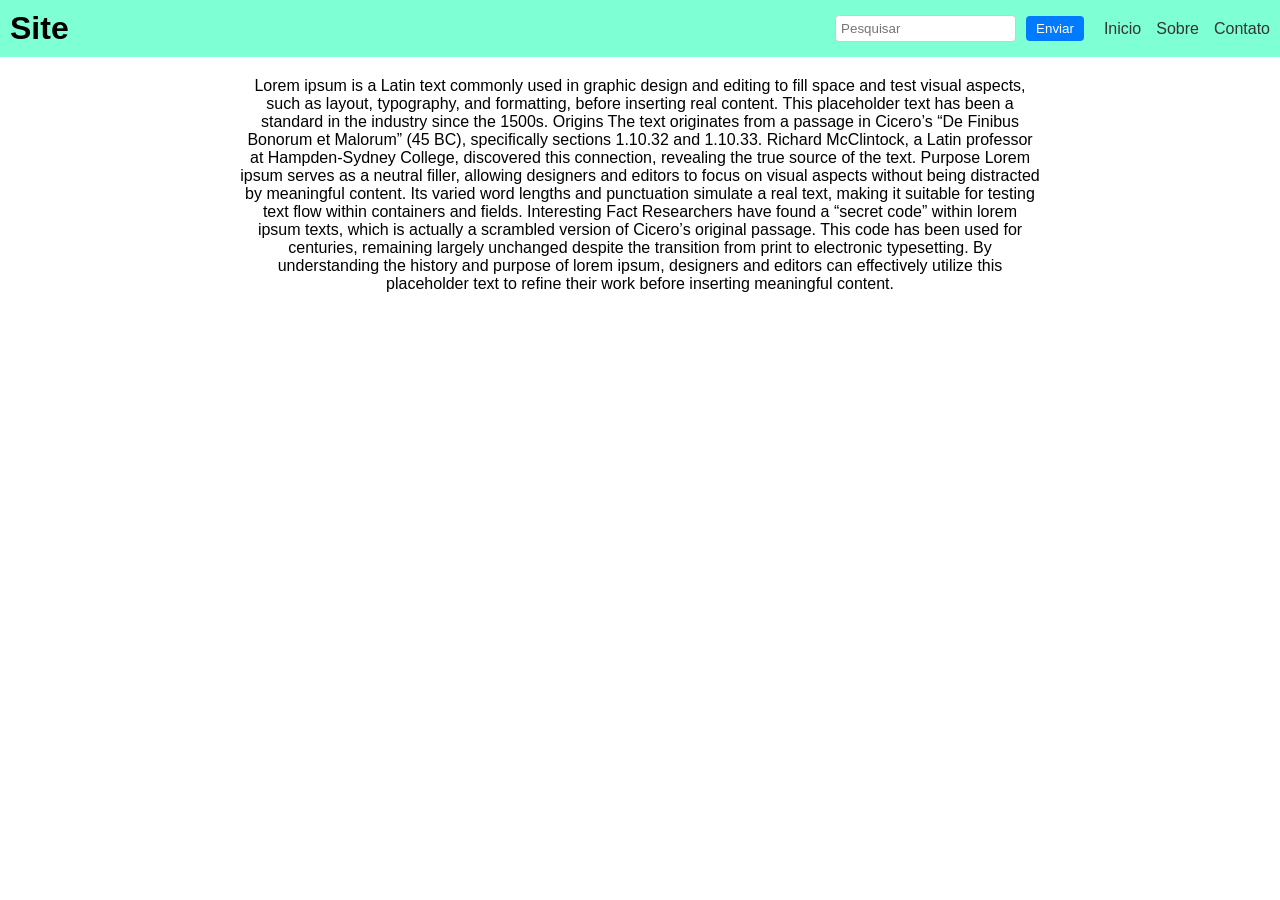
<file: Index.html>
<!DOCTYPE html>
<html lang="pt-br">
<head>
    <meta charset="UTF-8">
    <meta name="viewport" content="width=device-width, initial-scale=1.0">
    <title>Trabalho do professor</title>
    <style>
        body {
            font-family: Arial, sans-serif;
            margin: 0;
            padding: 0;
        }
        header {
            background-color: aquamarine;
            display: flex;
            align-items: center;
            padding: 10px;
            justify-content: flex-end;
        }
        h1 {
            margin: 0;
            margin-right: auto;
        }
        form {
            margin: 0;
            display: flex;
            align-items: center;
        }
        input {
            padding: 5px;
            margin-right: 10px;
            border: 1px solid #ccc;
            border-radius: 4px;
        }
        button {
            padding: 5px 10px;
            border: none;
            background-color: #007BFF;
            color: white;
            border-radius: 4px;
            cursor: pointer;
        }
        nav {
            margin-left: 20px;
            display: flex;
            gap: 15px;
        }
        nav a {
            text-decoration: none;
            color: #333;
        }
        /* Adiciona estilo ao parágrafo no corpo */
        div {
            display: flex;
            justify-content: center; /* Centraliza horizontalmente */
            padding: 20px; /* Adiciona algum padding para espaçamento */
        }
        p {
            max-width: 800px; /* Define um limite de largura para o parágrafo */
            text-align: center; /* Centraliza o texto dentro do parágrafo */
            margin: 0;
        }
    </style>
</head>
<body>
    <header>
        <h1>Site</h1>
        <form>
            <input type="text" placeholder="Pesquisar">
            <button type="submit">Enviar</button>
        </form>
        <nav>
            <a href="#">Inicio</a>
            <a href="#">Sobre</a>
            <a href="#">Contato</a>
        </nav>
    </header>
    <div>
        <p>Lorem ipsum is a Latin text commonly used in graphic design and editing to fill space and test visual aspects, such as layout, typography, and formatting, before inserting real content. This placeholder text has been a standard in the industry since the 1500s.

            Origins
            The text originates from a passage in Cicero’s “De Finibus Bonorum et Malorum” (45 BC), specifically sections 1.10.32 and 1.10.33. Richard McClintock, a Latin professor at Hampden-Sydney College, discovered this connection, revealing the true source of the text.
            
            Purpose
            Lorem ipsum serves as a neutral filler, allowing designers and editors to focus on visual aspects without being distracted by meaningful content. Its varied word lengths and punctuation simulate a real text, making it suitable for testing text flow within containers and fields.
            
            Interesting Fact
            Researchers have found a “secret code” within lorem ipsum texts, which is actually a scrambled version of Cicero’s original passage. This code has been used for centuries, remaining largely unchanged despite the transition from print to electronic typesetting.
            
            By understanding the history and purpose of lorem ipsum, designers and editors can effectively utilize this placeholder text to refine their work before inserting meaningful content.</p>
    </div>
</body>
</html>
</file>
